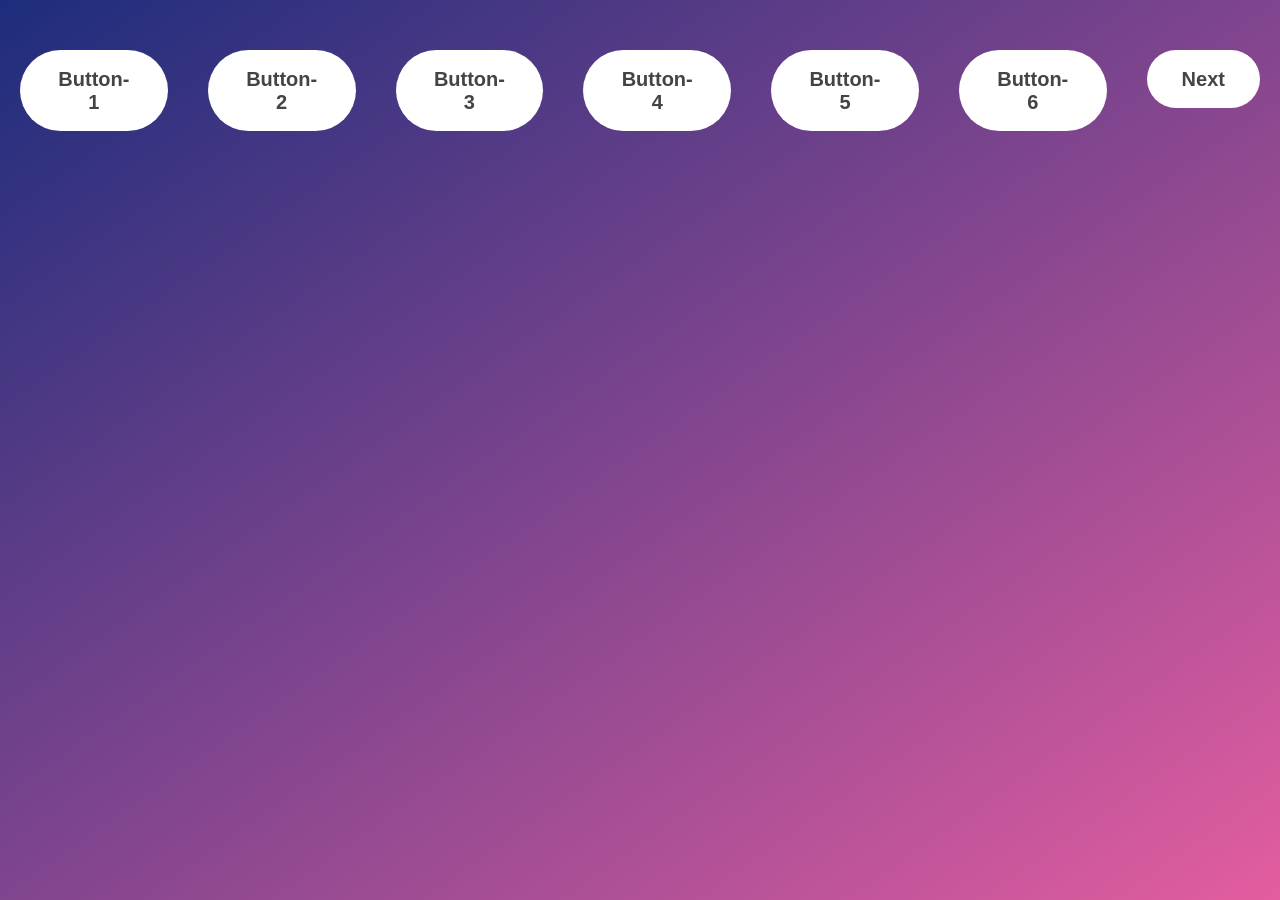
<file: task-08/page2/index.html>
<!DOCTYPE html>
<html lang="en">
  <head>
    <meta charset="UTF-8" />
    <meta name="viewport" content="width=device-width, initial-scale=1.0" />
    <meta http-equiv="X-UA-Compatible" content="ie=edge" />
    <link rel="stylesheet" href="style.css" >
    <title>JS</title>
  </head>
  <body>
    <!--On click of Button-1 store something in localStorage-->
    <button class="button"   onclick="setItem()">Button-1</button>
    
    <script>
     function setItem() {
      localStorage.setItem("something","anything")
        }  
    </script>
    <!--On click of Button-2 show a popup with current time-->
    <button class="button"  onclick="document.getElementById('date_time_button').innerHTML = Date()">

      <p id="date_time_button"></p>
      Button-2</button>
    

    
    <!--On click of Button-3 change the background-->
    <button class="button" onclick = "change_background()">Button-3</button>
    <script>
      function changeColor(color) {
          document.body.style.background = color;
      }        
      function change_background() {
          changeColor('yellow');
      }         
  </script> 

    <!--On click of Button-4 refresh the page-->
    <button class="button" onClick="refreshPage()">Button-4</button>
    <script>
      function refreshPage(){
          window.location.reload();
      } 
      </script>
    <!--On click of Button-5 open a new window-->
    <button class="button" onClick="window.location.href='../html-link.htm';">Button-5</button>
    <!--On click of Button-6 spam the console with 'I did it'-->
    <button class="button" onclick="console.log('I did it')">Button-6</button>
    
    <form action = "../page3/chart.html">
      <!--set form action-->
      <button class="button"   >Next</button>
    </form>
  </body>
</html>
</file>
<file: task-08/page2/style.css>
* {
    margin: 0;
    padding: 0;
    box-sizing: inherit;
  }
  
  html {
    font-size: 62.5%;
    box-sizing: border-box;
  }
  
  body {
    font-family: sans-serif;
    color: #333;
    line-height: 1.5;
    height: 100vh;
    position: relative;
    display: flex;
    align-items: flex-start;
    justify-content: center;
    background: linear-gradient(to top left, #e35da0, #1d2d7c);
  }
  
  h1 {
    font-size: 2.5rem;
    margin-bottom: 2rem;
  }
  
  p {
    font-size: 1.8rem;
  }
  
  .button {
    font-size: 2rem;
    font-weight: 600;
    padding: 1.75rem 3.5rem;
    margin: 5rem 2rem;
    border: none;
    background-color: #fff;
    color: #444;
    border-radius: 10rem;
    cursor: pointer;
  }
</file>
